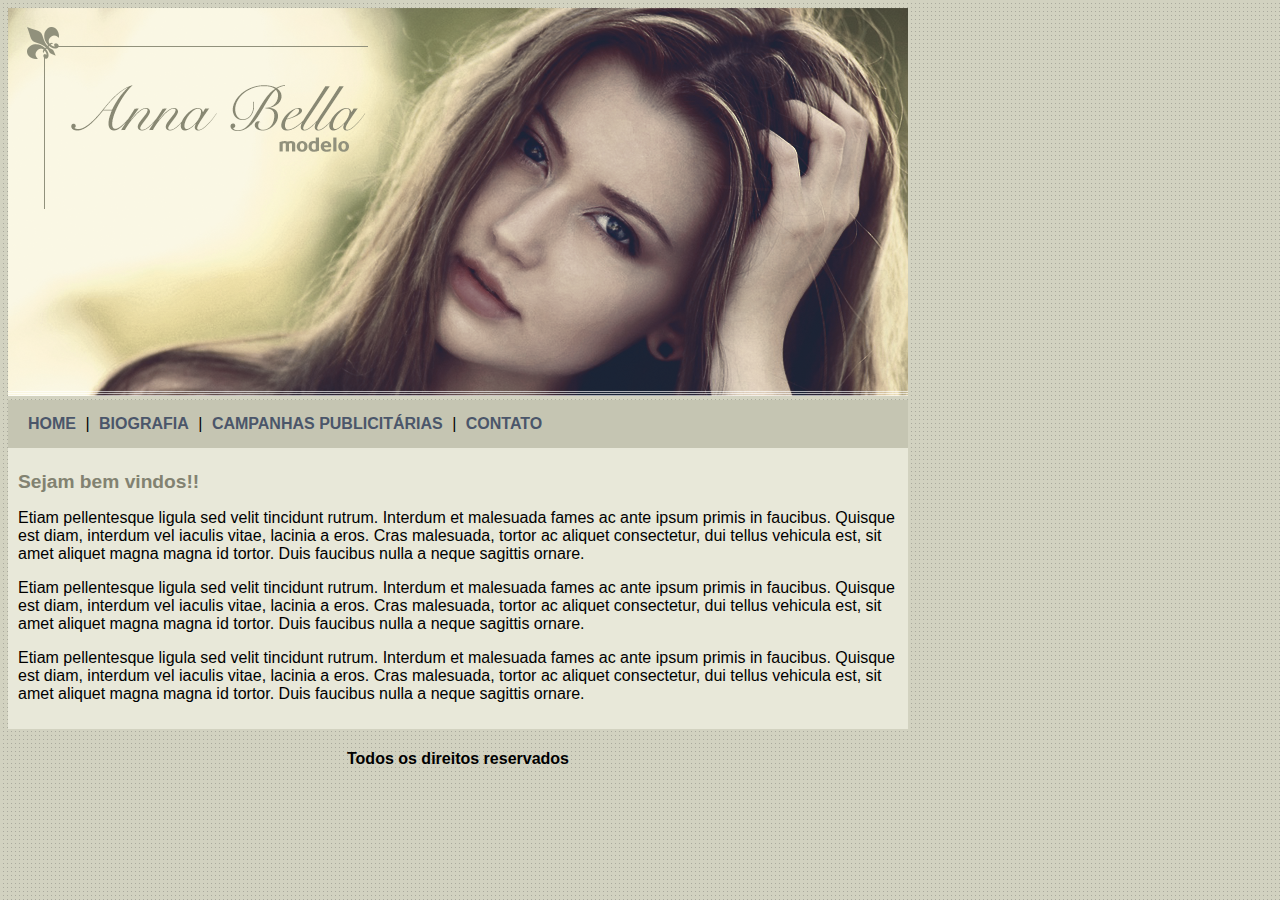
<file: index.html>
<!DOCTYPE html>
<!DOCTYPE html>
<html>
    <head>
	    <meta charset="utf-8">
	   <title>Anna Bella Oficial</title>

	   <link rel="stylesheet" type="text/css" href="estilo.css">
    </head>

     <body>

     	<div id="principal">
     		<img src="imagens/capa.png">
     		<div id="menu">
     			<a href="index.html">HOME</a> |
     			<a href="biografia.html">BIOGRAFIA</a>  |
     			<a href="campanhas_publicitarias.html">CAMPANHAS PUBLICITÁRIAS</a>  |
     			<a href="contato.html">CONTATO</a> 
     	    </div>

     	    <div id="conteudo">

     	    	<h1>Sejam bem vindos!!</h1>
     	    	<p>
     	    		Etiam pellentesque ligula sed velit tincidunt rutrum. Interdum et malesuada fames ac ante ipsum primis in faucibus. Quisque est diam, interdum vel iaculis vitae, lacinia a eros. Cras malesuada, tortor ac aliquet consectetur, dui tellus vehicula est, sit amet aliquet magna magna id tortor. Duis faucibus nulla a neque sagittis ornare.
     	    	</p>
     	    	<p>
     	    		Etiam pellentesque ligula sed velit tincidunt rutrum. Interdum et malesuada fames ac ante ipsum primis in faucibus. Quisque est diam, interdum vel iaculis vitae, lacinia a eros. Cras malesuada, tortor ac aliquet consectetur, dui tellus vehicula est, sit amet aliquet magna magna id tortor. Duis faucibus nulla a neque sagittis ornare.
     	    	</p>
     	    	<p>
     	    		Etiam pellentesque ligula sed velit tincidunt rutrum. Interdum et malesuada fames ac ante ipsum primis in faucibus. Quisque est diam, interdum vel iaculis vitae, lacinia a eros. Cras malesuada, tortor ac aliquet consectetur, dui tellus vehicula est, sit amet aliquet magna magna id tortor. Duis faucibus nulla a neque sagittis ornare.
     	    	</p>     	    	
     	    </div> <!-- Fim do conteúdo -->

     	    <div id="rodape">
     	    	<h4 class="centralizar">Todos os direitos reservados</h4>
     	    </div>

     </body>

</html>
</file>
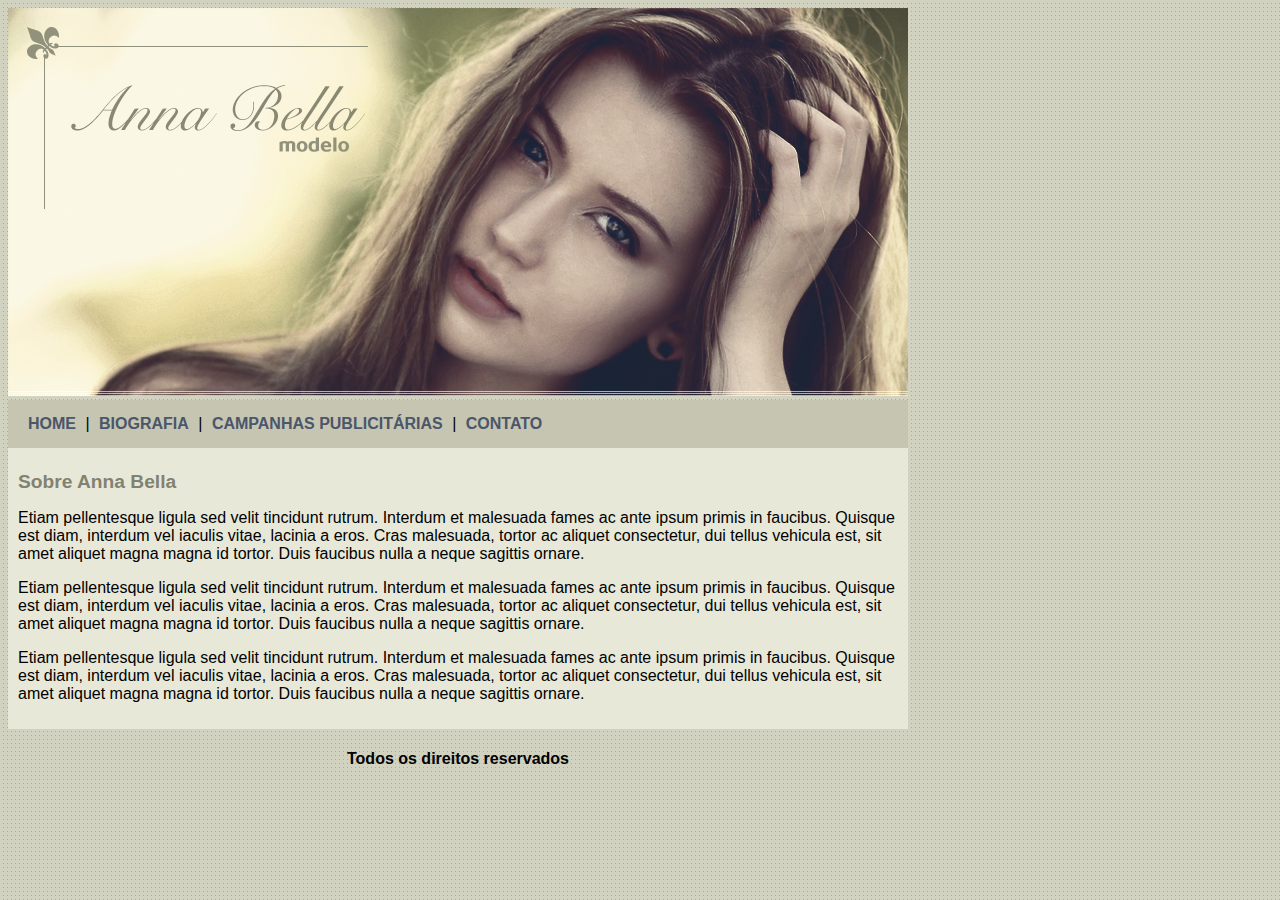
<file: biografia.html>
<!DOCTYPE html>
<!DOCTYPE html>
<html>
    <head>
	    <meta charset="utf-8">
	   <title>Anna Bella - Biografia </title>

	   <link rel="stylesheet" type="text/css" href="estilo.css">
    </head>

     <body>

     	<div id="principal">
     		<img src="imagens/capa.png">
     		<div id="menu">
     			<a href="index.html">HOME</a> |
     			<a href="biografia.html">BIOGRAFIA</a>  |
     			<a href="campanhas_publicitarias.html">CAMPANHAS PUBLICITÁRIAS</a>  |
     			<a href="contato.html">CONTATO</a> 
     	    </div>

     	    <div id="conteudo">

     	    	<h1>Sobre Anna Bella</h1>
     	    	<p>
     	    		Etiam pellentesque ligula sed velit tincidunt rutrum. Interdum et malesuada fames ac ante ipsum primis in faucibus. Quisque est diam, interdum vel iaculis vitae, lacinia a eros. Cras malesuada, tortor ac aliquet consectetur, dui tellus vehicula est, sit amet aliquet magna magna id tortor. Duis faucibus nulla a neque sagittis ornare.
     	    	</p>
     	    	<p>
     	    		Etiam pellentesque ligula sed velit tincidunt rutrum. Interdum et malesuada fames ac ante ipsum primis in faucibus. Quisque est diam, interdum vel iaculis vitae, lacinia a eros. Cras malesuada, tortor ac aliquet consectetur, dui tellus vehicula est, sit amet aliquet magna magna id tortor. Duis faucibus nulla a neque sagittis ornare.
     	    	</p>
     	    	<p>
     	    		Etiam pellentesque ligula sed velit tincidunt rutrum. Interdum et malesuada fames ac ante ipsum primis in faucibus. Quisque est diam, interdum vel iaculis vitae, lacinia a eros. Cras malesuada, tortor ac aliquet consectetur, dui tellus vehicula est, sit amet aliquet magna magna id tortor. Duis faucibus nulla a neque sagittis ornare.
     	    	</p>     	    	
     	    </div> <!-- Fim do conteúdo -->

     	    <div id="rodape">
     	    	<h4>Todos os direitos reservados</h4>
     	    </div>

     </body>

</html>
</file>
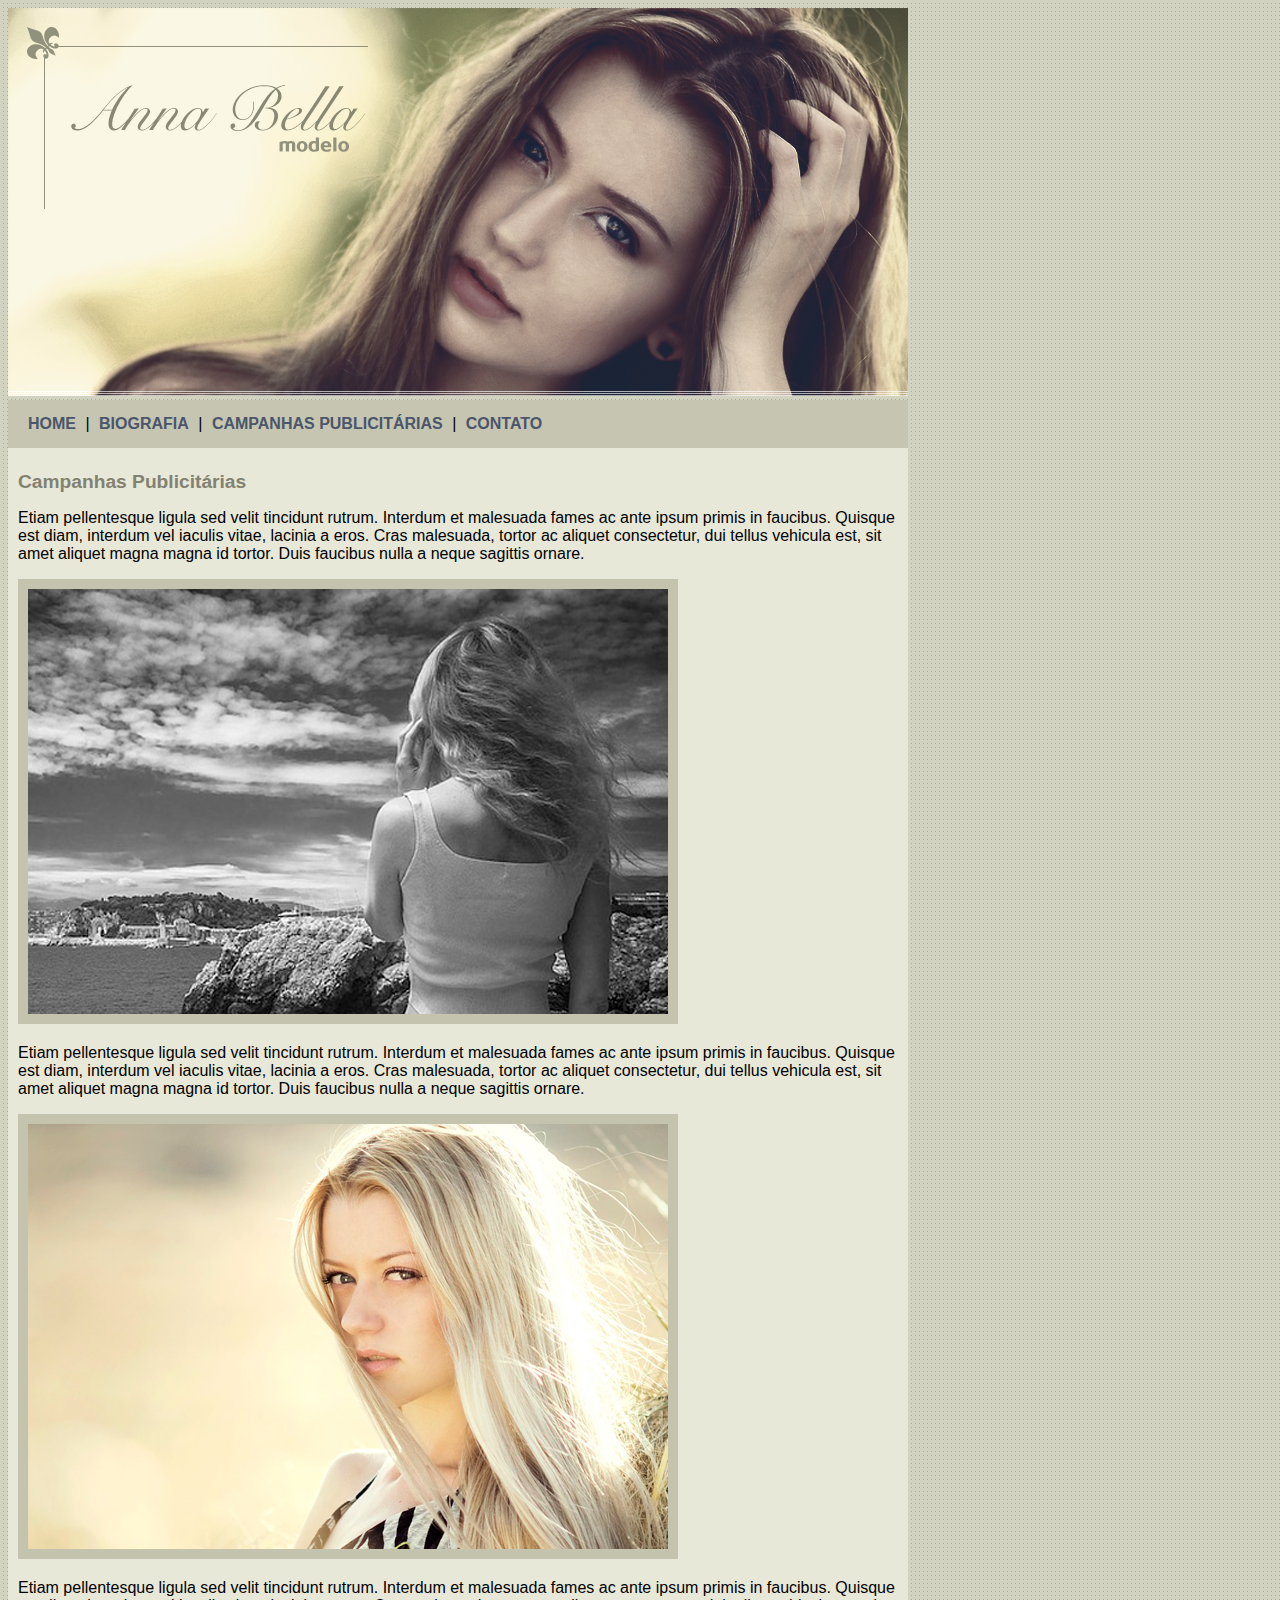
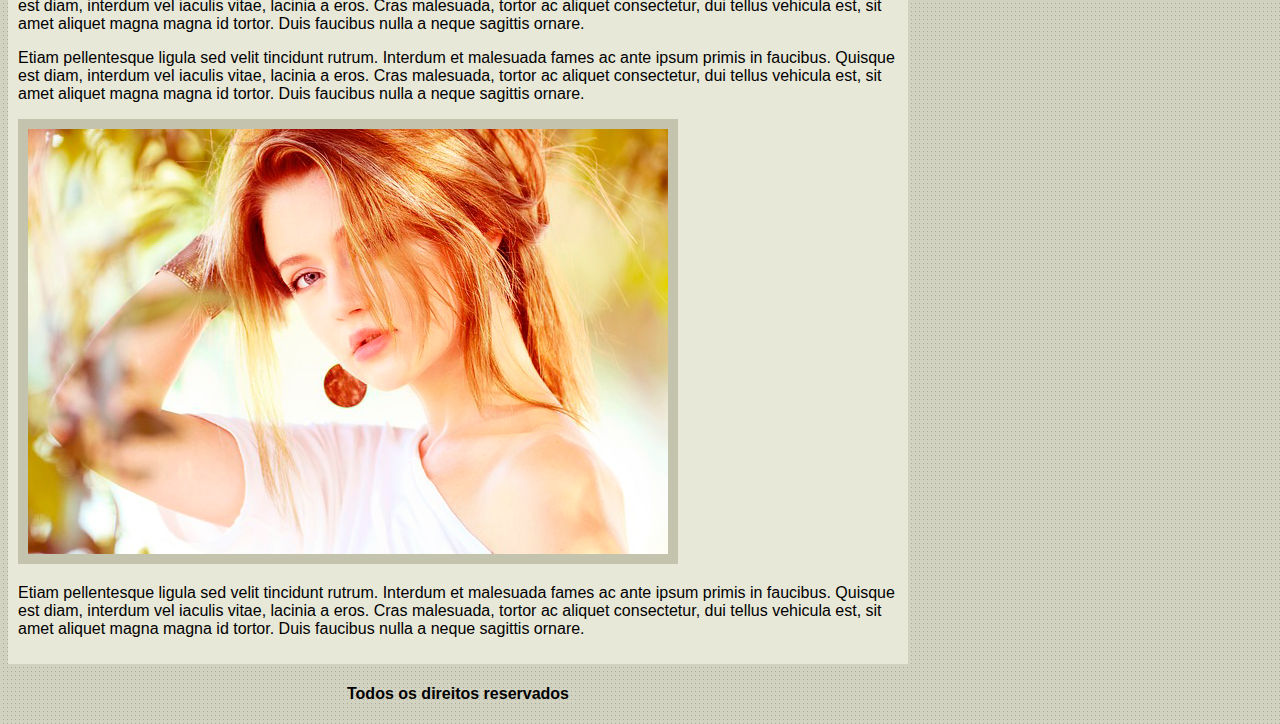
<file: campanhas_publicitarias.html>
<!DOCTYPE html>
<!DOCTYPE html>
<html>
    <head>
	    <meta charset="utf-8">
	   <title>Anna Bella - Campanhas Publicitárias </title>

	   <link rel="stylesheet" type="text/css" href="estilo.css">
    </head>

     <body>

     	<div id="principal">
     		<img src="imagens/capa.png">
     		<div id="menu">
     			<a href="index.html">HOME</a> |
     			<a href="biografia.html">BIOGRAFIA</a>  |
     			<a href="campanhas_publicitarias.html">CAMPANHAS PUBLICITÁRIAS</a>  |
     			<a href="contato.html">CONTATO</a> 
     	    </div>

     	    <div id="conteudo">

     	    	<h1>Campanhas Publicitárias</h1>
     	    	<p>
     	    		Etiam pellentesque ligula sed velit tincidunt rutrum. Interdum et malesuada fames ac ante ipsum primis in faucibus. Quisque est diam, interdum vel iaculis vitae, lacinia a eros. Cras malesuada, tortor ac aliquet consectetur, dui tellus vehicula est, sit amet aliquet magna magna id tortor. Duis faucibus nulla a neque sagittis ornare.
     	    	</p>

                <img src="imagens/foto1.png" class="img-campanha">

     	    	<p>
     	    		Etiam pellentesque ligula sed velit tincidunt rutrum. Interdum et malesuada fames ac ante ipsum primis in faucibus. Quisque est diam, interdum vel iaculis vitae, lacinia a eros. Cras malesuada, tortor ac aliquet consectetur, dui tellus vehicula est, sit amet aliquet magna magna id tortor. Duis faucibus nulla a neque sagittis ornare.
     	    	</p>

                <img src="imagens/foto2.png" class="img-campanha">

     	    	<p>
     	    		Etiam pellentesque ligula sed velit tincidunt rutrum. Interdum et malesuada fames ac ante ipsum primis in faucibus. Quisque est diam, interdum vel iaculis vitae, lacinia a eros. Cras malesuada, tortor ac aliquet consectetur, dui tellus vehicula est, sit amet aliquet magna magna id tortor. Duis faucibus nulla a neque sagittis ornare.
     	    	</p> 


                <p>
                    Etiam pellentesque ligula sed velit tincidunt rutrum. Interdum et malesuada fames ac ante ipsum primis in faucibus. Quisque est diam, interdum vel iaculis vitae, lacinia a eros. Cras malesuada, tortor ac aliquet consectetur, dui tellus vehicula est, sit amet aliquet magna magna id tortor. Duis faucibus nulla a neque sagittis ornare.
                </p>   

                <img src="imagens/foto3.png" class="img-campanha">

                
                <p>
                    Etiam pellentesque ligula sed velit tincidunt rutrum. Interdum et malesuada fames ac ante ipsum primis in faucibus. Quisque est diam, interdum vel iaculis vitae, lacinia a eros. Cras malesuada, tortor ac aliquet consectetur, dui tellus vehicula est, sit amet aliquet magna magna id tortor. Duis faucibus nulla a neque sagittis ornare.
                </p> 


     	    </div> <!-- Fim do conteúdo -->

     	    <div id="rodape">
     	    	<h4>Todos os direitos reservados</h4>
     	    </div>

     </body>

</html>
</file>
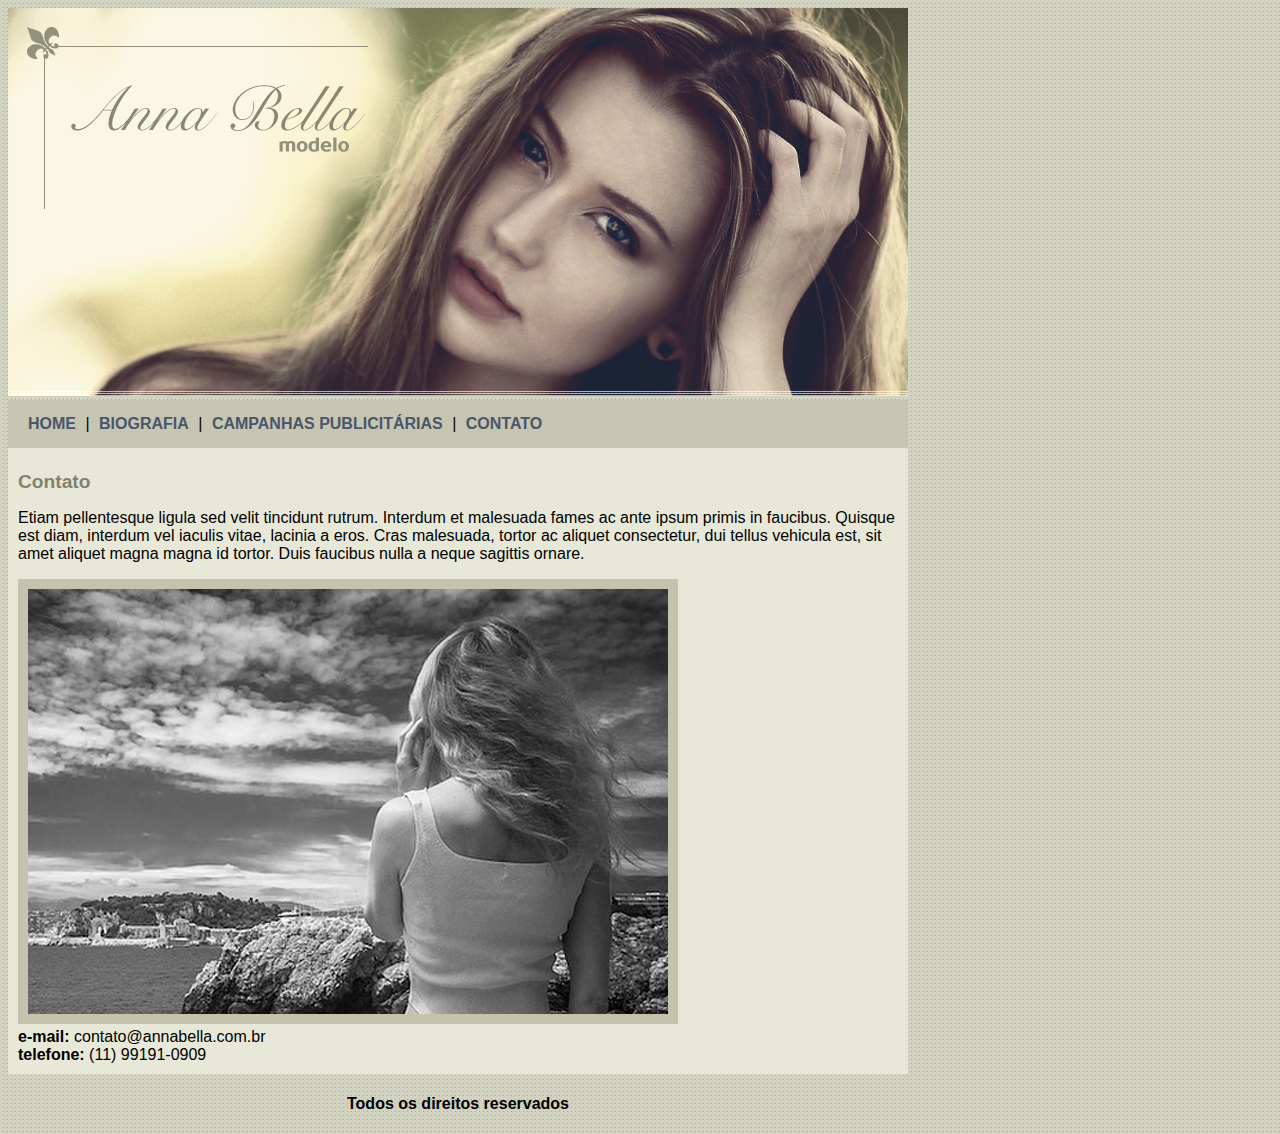
<file: contato.html>
<!DOCTYPE html>
<!DOCTYPE html>
<html>
    <head>
	    <meta charset="utf-8">
	   <title>Anna Bella - Contato </title>

	   <link rel="stylesheet" type="text/css" href="estilo.css">
    </head>

     <body>

     	<div id="principal">
     		<img src="imagens/capa.png">
     		<div id="menu">
     			<a href="index.html">HOME</a> |
     			<a href="biografia.html">BIOGRAFIA</a>  |
     			<a href="campanhas_publicitarias.html">CAMPANHAS PUBLICITÁRIAS</a>  |
     			<a href="contato.html">CONTATO</a> 
     	    </div>

     	    <div id="conteudo">

     	    	<h1>Contato</h1>
     	    	<p>
     	    		Etiam pellentesque ligula sed velit tincidunt rutrum. Interdum et malesuada fames ac ante ipsum primis in faucibus. Quisque est diam, interdum vel iaculis vitae, lacinia a eros. Cras malesuada, tortor ac aliquet consectetur, dui tellus vehicula est, sit amet aliquet magna magna id tortor. Duis faucibus nulla a neque sagittis ornare.
     	    	</p>

                <img src="imagens/foto1.png" class="img-campanha">

                <div>
                    <strong>e-mail:</strong> contato@annabella.com.br 
                    <br>
                    <strong>telefone:</strong> (11) 99191-0909
                </div>



     	    	 	    	
     	    </div> <!-- Fim do conteúdo -->

     	    <div id="rodape">
     	    	<h4>Todos os direitos reservados</h4>
     	    </div>

     </body>

</html>
</file>
<file: estilo.css>
body{
	background: #d2d2c1 url('imagens/fundo.png');
	font: 16px Arial, Helvetica, sans-serif;
}

#principal{
	width: 900px;
}

#menu{
	background: #c5c5b2;
	padding: 15px;
}

#conteudo{
	background: #e8e8d9;
	padding: 10px;

}

#rodape{
	text-align: center;
}

a{
	color: #4b566a;
	text-decoration: none;
	font-weight: bold;
	padding: 5px;
}

.centralizar{
	text-align: center;
}

.img-campanha{
	border:10px solid #c3c3ae;
}

h1{
	color: #828271;
	font-size: 1.2em;
}
</file>
